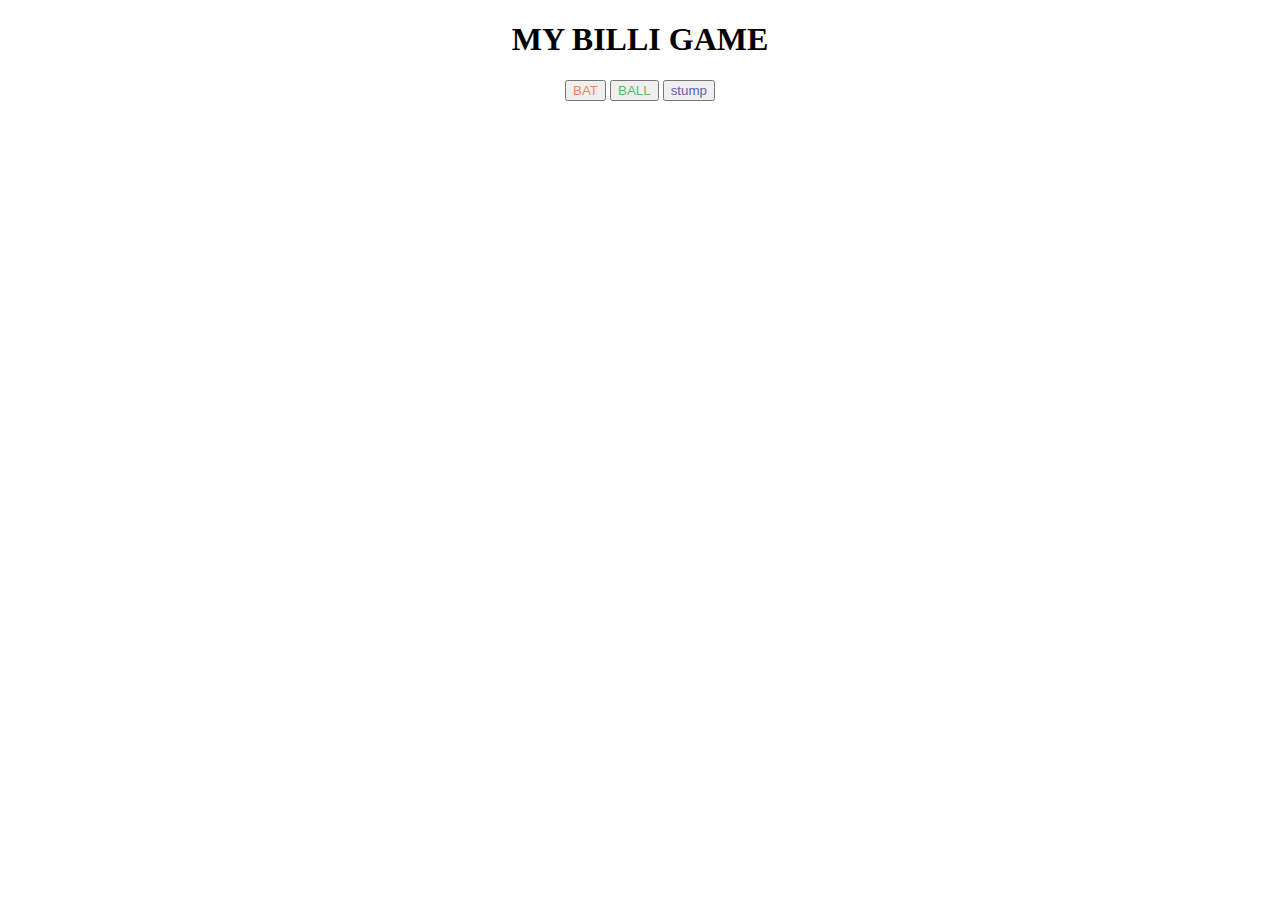
<file: CricketGame/index.html>
<!DOCTYPE html>
<html lang="en">
<head>
    <meta charset="UTF-8">
    <meta name="viewport" content="width=device-width, initial-scale=1.0">
    <title>cricket game</title>
    <style> 
        body{
            text-align: center;
        }
        button{
            color: dodgerblue;
        }
    </style>
</head>
<h1> MY BILLI GAME</h1>
<button style="color: rgb(244, 133, 93);" onclick="
let randomNo = Math.random() *3;
let computerChoice; 
if (computerChoice = randomNo>0 && randomNo<=1 )
{
    computerChoice='bat';
    console.log(`computer choice is bat`);
} 
else if(compterChoice = randomNo>1 && randomNo<=2)
{
    computerChoice='ball';
    console.log(`computer choice is ball`);
}
else
{
    computerChoice='stump';
    console.log(`computer choice is stump`);
}

let resultMsg
if (computerChoice==='bat')
{
    resultMsg='it`s a tie try again';
}
else if(computerChoice==='ball')
{
    resultMsg='you won';
}
else if(computerChoice==='stump')
{
    resultMsg='you lose'
}
alert (`you have chosen BAT.computer choice is ${computerChoice} and ${resultMsg} . Thank You`)"
>BAT</button>


<!-- ball -->


<button style="color: rgb(86, 189, 110);" onclick="
 randomNo=Math.random()*3;
if (computerChoice = randomNo>0 && randomNo<=1 )
{
    computerChoice='bat';
    console.log(`computer choice is bat`);
} 
else if(compterChoice = randomNo>1 && randomNo<=2)
{
    computerChoice='ball';
    console.log(`computer choice is ball`);
}
else
{
    computerChoice='stump';
    console.log(`computer choice is stump`);
}


if (computerChoice==='ball')
{
    resultMsg='it`s a tie try again';
}
else if(computerChoice==='stump')
{
    resultMsg='you won';
}
else if(computerChoice==='bat')
{
    resultMsg='you lose'
}
alert (`you have chosen BALL.computer choice is ${computerChoice} and ${resultMsg} . Thank You`)"
>BALL</button>

<!-- stump -->


<button style="color: rgb(95, 95, 177);" onclick="
 randomNo=Math.random()*3;
if (computerChoice = randomNo>0 && randomNo<=1 )
{
    computerChoice='bat';
    console.log(`computer choice is bat`);
} 
else if(compterChoice = randomNo>1 && randomNo<=2)
{
    computerChoice='ball';
    console.log(`computer choice is ball`);
}
else
{
    computerChoice='stump'
    console.log(`computer choice is stump`);
}


if (computerChoice==='stump')
{
    resultMsg='it`s a tie try again';
}
else if(computerChoice==='bat')
{
    resultMsg='you won';
}
else if(computerChoice==='ball')
{
    resultMsg='you lose';
}
alert (`you have chosen STUMP.Computer choice is ${computerChoice} and ${resultMsg} . Thank You`);
"
>stump</button>



<body>
    
</body>
</html>
</file>
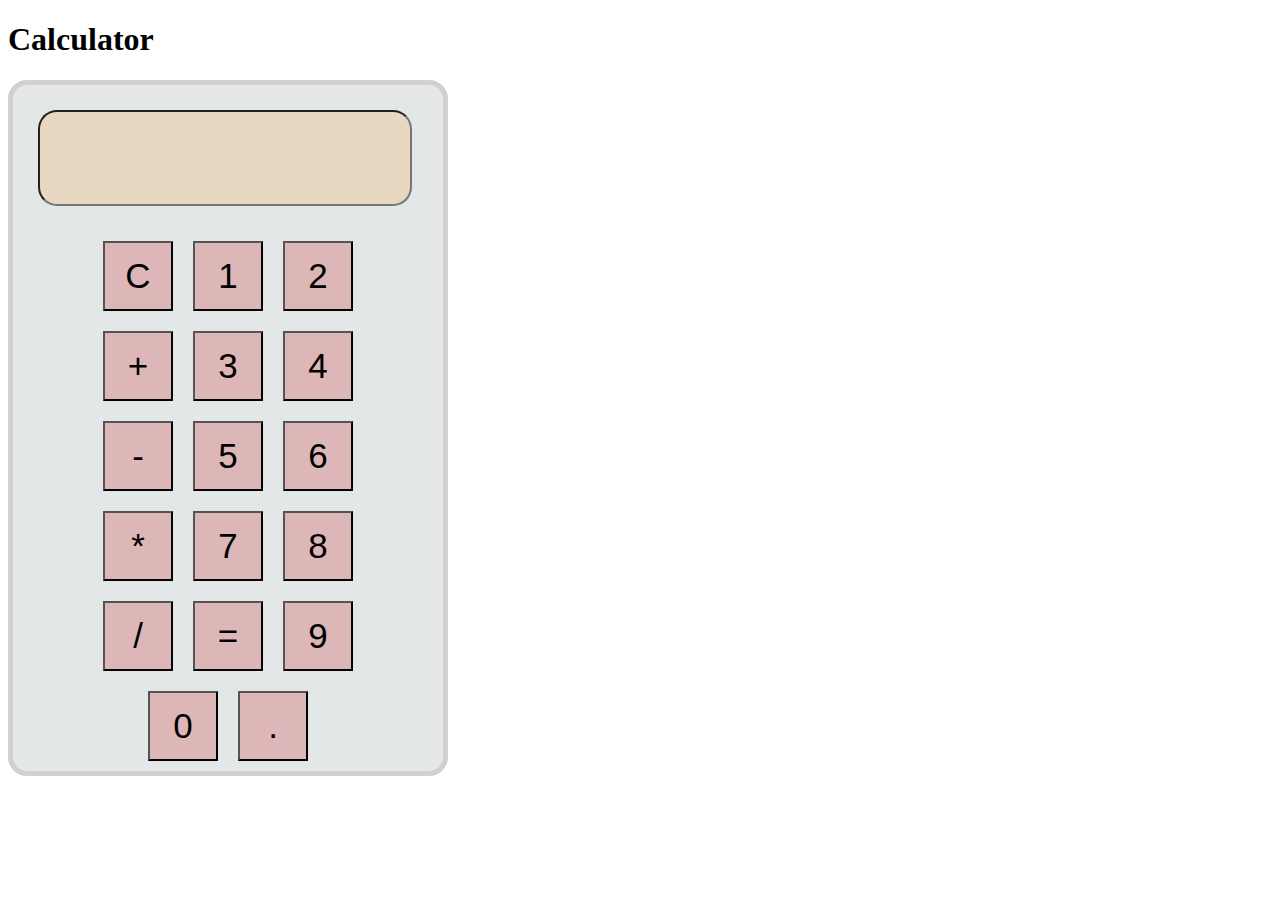
<file: Calculator/calculator.html>
<!DOCTYPE html>
<html lang="en">
<head>
    <meta charset="UTF-8">
    <meta name="viewport" content="width=device-width, initial-scale=1.0">
    <title>Calculator</title>
    <link rel="stylesheet" href="calculator.css">
</head>
<body>
    <h1>Calculator</h1>
    <div class="calculator">
     <div><input class="display"  type="text" readonly ></div>
     <div class="button_container">
        <button class="box" onclick="
            currentDisplay='';
         document.querySelector
        ('.display').value=currentDisplay;"
        >C</button>



        <button class="box" onclick="currentDisplay=
        currentDisplay + '1';
         document.querySelector
        ('.display').value=currentDisplay;" >1</button>


        <button class="box"onclick="currentDisplay=
        currentDisplay + '2';
         document.querySelector
        ('.display').value=currentDisplay;">2</button>



        <button class="box"onclick="currentDisplay=
        currentDisplay + '+';
         document.querySelector
        ('.display').value=currentDisplay;">+</button>



        <button class="box" onclick="currentDisplay=
        currentDisplay + '3';
         document.querySelector
        ('.display').value=currentDisplay;">3</button>



        <button class="box" onclick="currentDisplay=
        currentDisplay + '4';
         document.querySelector
        ('.display').value=currentDisplay;">4</button>
        
        


        <button class="box" onclick="currentDisplay=
        currentDisplay + '-';
         document.querySelector
        ('.display').value=currentDisplay;">-</button>



        <button class="box" onclick="currentDisplay=
        currentDisplay + '5';
         document.querySelector
        ('.display').value=currentDisplay;">5</button>




        <button class="box" onclick="currentDisplay=
        currentDisplay + '6';
         document.querySelector
        ('.display').value=currentDisplay;">6</button>



        <button class="box" onclick="currentDisplay=
        currentDisplay + '*';
         document.querySelector
        ('.display').value=currentDisplay;">*</button>




        <button class="box" onclick="currentDisplay=
        currentDisplay + '7';
         document.querySelector
        ('.display').value=currentDisplay;">7</button>






        <button class="box" onclick="currentDisplay=
        currentDisplay + '8';
         document.querySelector
        ('.display').value=currentDisplay;">8</button>



        <button class="box"  onclick="currentDisplay=
        currentDisplay + '/';
         document.querySelector
        ('.display').value=currentDisplay;">/</button>



        <button class="box" onclick="
        let result=eval(currentDisplay);
        currentDisplay=result;
         document.querySelector
        ('.display').value=currentDisplay;">=</button>



        <button class="box" onclick="currentDisplay=
        currentDisplay + '9';
         document.querySelector
        ('.display').value=currentDisplay;">9</button>



        <button class="box" onclick="currentDisplay=
        currentDisplay + '0';
         document.querySelector
        ('.display').value=currentDisplay;">0</button>



        <button class="box" onclick="currentDisplay=
        currentDisplay + '.';
         document.querySelector
        ('.display').value=currentDisplay;">.</button>
     </div>
  </div>
  
  


  <!-- java script -->
<script>
     let currentDisplay='';
     document.querySelector('.display').value=currentDisplay;
</script>
 
</body>
</html>
</file>
<file: Calculator/calculator.css>
.calculator{
    border: 5px solid rgb(209, 207, 207);
   
    width: 430px;
    background-color: rgb(227, 231, 231);
    border-radius: 19px;
}
 

.display{
    background-color: rgb(233, 216, 193);
    width: 85%;
    height: 90px;
    margin:25px;
    font-size: 50px;
    border-radius: 19px;
   
}
  .box{
   width: 70px;
   height: 70px;
   flex-wrap: wrap;
   margin: 10px;
   background-color:rgb(221, 183, 183);
   font-size: 35px;
}
.button_container{
    display: flex;
    flex-wrap: wrap;
    justify-content: center;
    align-content: center;
    margin-left: 50px;
    margin-right: 50px;
  
}
</file>
